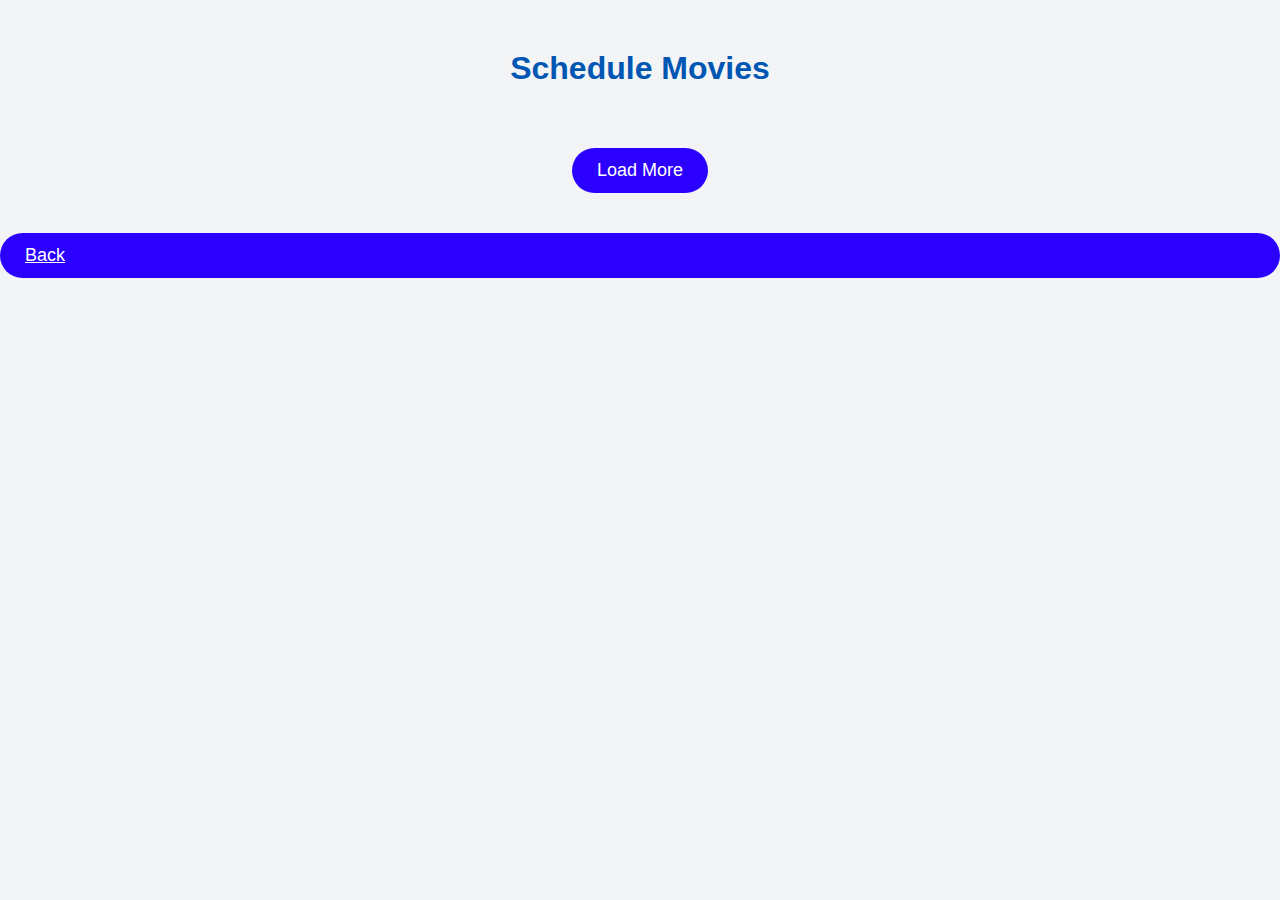
<file: schedule.html>
<!DOCTYPE html>
<html lang="en">
<head>
    <meta charset="UTF-8">
    <meta name="viewport" content="width=device-width, initial-scale=1.0">
    <title>Schedule Films</title>
    <link rel="stylesheet" href="style.css">
     <link href="https://cdn.jsdelivr.net/npm/bootstrap@5.3.8/dist/css/bootstrap.min.css" rel="stylesheet"
        integrity="sha384-sRIl4kxILFvY47J16cr9ZwB07vP4J8+LH7qKQnuqkuIAvNWLzeN8tE5YBujZqJLB" crossorigin="anonymous">
</head>
<body>

    
    
    <h1 class="schedulemovies">Schedule Movies</h1>
    <div class="schedule">
    </div>
    <button id="loadMoreBtnn" class="btn btn-danger" >Load More</button>
    <a href="index.html" id="backschedule" class="btn btn-primary" >Back</a>
    <script src="assets/schedule.js" ></script>
</body>
</html>
</file>
<file: style.css>
body {
    font-family: 'Poppins', sans-serif;
    background-color: #f3f4f6;
    color: #333;
    margin: 0;
    padding: 0;
    overflow-x: hidden;
}

.navbar {
    background-color: #2061AC;
    padding: 10px 20px;
    box-shadow: 0 4px 8px rgba(0, 0, 0, 0.1);
}

.navbar .navbar-brand {
    color: rgb(0, 80, 253);
    font-weight: bold;
    font-size: 28px;
    letter-spacing: 1px;
}

.navbar .nav-link {
    color: #3300ff !important;
    font-size: 16px;
    font-weight: 500;
    padding: 10px 15px;
    transition: color 0.3s ease;
}

.navbar .nav-link:hover {
    color: #ff1212 !important;
    background-color: rgba(255, 255, 255, 0.2);
    border-radius: 5px;
}

form .form-control {
    border-radius: 20px;
    padding: 10px 15px;
    border: 2px solid #2061AC;
}

form .btn-outline-danger {
    background-color: #2061AC;
    color: white;
    border-radius: 20px;
    border: none;
    padding: 10px 15px;
    margin-left: 10px;
}

form .btn-outline-danger:hover {
    background-color: #ff4f58;
}

.alchanel {
    color: #2061AC;
    display: flex;
    justify-content: center;
    font-size: 36px;
    font-weight: 600;
    margin-top: 50px;
    text-shadow: 2px 2px 5px rgba(0, 0, 0, 0.3);
}

.cards {
    display: flex;
    flex-wrap: wrap;
    gap: 20px;
    justify-content: center;
    margin: 50px auto;
    padding: 0 20px;
}

.card {
    width: 300px;
    border-radius: 15px;
    overflow: hidden;
    background-color: #fff;
    box-shadow: 0 6px 18px rgba(0, 0, 0, 0.1);
    transition: transform 0.3s ease, box-shadow 0.3s ease;
}

.card:hover {
    transform: translateY(-15px);
    box-shadow: 0 10px 25px rgba(0, 0, 0, 0.2);
}

.card img {
    width: 100%;
    height: 180px;
    transition: opacity 0.3s ease;
}

.card img:hover {
    opacity: 0.8;
}

.card-body {
    padding: 15px;
    text-align: center;
}

.card-body h5 {
    font-size: 20px;
    color: #333;
    margin-bottom: 10px;
}

.card-body p {
    font-size: 14px;
    color: #777;
    margin-bottom: 10px;
}

#loadMoreBtn {
    display: block;
    margin: 40px auto;
    padding: 12px 25px;
    background-color: #ff4f58;
    color: white;
    border: none;
    border-radius: 30px;
    font-size: 18px;
    cursor: pointer;
    transition: background-color 0.3s ease, transform 0.3s ease;
}

#loadMoreBtn:hover {
    background-color: #e63b4e;
    transform: scale(1.05);
}

.details {
    display: flex;
    justify-content: center;
    align-items: center;
    flex-direction: column;
    background-color: #ffffff;
    border-radius: 15px;
    padding: 30px;
    margin: 50px auto;
    max-width: 900px;
    box-shadow: 0 6px 30px rgba(0, 0, 0, 0.1);
}

.details img {
    width: 100%;
    border-radius: 10px;
    margin-bottom: 20px;
}

.details h1 {
    font-size: 32px;
    color: #333;
    margin-bottom: 20px;
}

.details p {
    font-size: 18px;
    color: #555;
    line-height: 1.6;
    text-align: center;
    margin-bottom: 20px;
    max-width: 800px;
}

.details .card-footer {
    padding: 15px;
    background-color: #f7f7f7;
    width: 100%;
    text-align: center;
    border-top: 1px solid #ddd;
}

.details .card-footer p {
    font-size: 16px;
    color: #444;
}

#backButton {
    display: block;
    margin: 20px auto;
    padding: 10px 20px;
    background-color: #0069d9;
    color: white;
    border: none;
    border-radius: 30px;
    font-size: 18px;
    cursor: pointer;
    transition: background-color 0.3s ease;
}

#backButton:hover {
    background-color: #0056b3;
}

.not-found-box {
    padding: 30px;
    margin: 40px auto;
    max-width: 450px;
    background: linear-gradient(135deg, #ff0000, #ff0000);
    color: white;
    text-align: center;
    border-radius: 15px;
}
.schedule{
    display: flex;
    flex-wrap: wrap;
    gap: 20px;
    justify-content: center;
}
.schedulemovies{
    margin-top: 50px;
    color: #0056b3;
    display: flex;
    flex-wrap: wrap;
    justify-content: center;
}
#loadMoreBtnn {
    display: block;
    margin: 40px auto;
    padding: 12px 25px;
    background-color: #2b00ff;
    color: white;
    border: none;
    border-radius: 30px;
    font-size: 18px;
    cursor: pointer;
    transition: background-color 0.3s ease, transform 0.3s ease;
}

#loadMoreBtnn:hover {
    background-color: #e63b4e;
    transform: scale(1.05);
}

#backschedule {
    display: block;
    margin: 40px auto;
    padding: 12px 25px;
    background-color: #2b00ff;
    color: white;
    border: none;
    border-radius: 30px;
    font-size: 18px;
    cursor: pointer;
    transition: background-color 0.3s ease, transform 0.3s ease;
}

#backschedule:hover {
    background-color: #ff0000;
    transform: scale(1.05);
}
</file>
